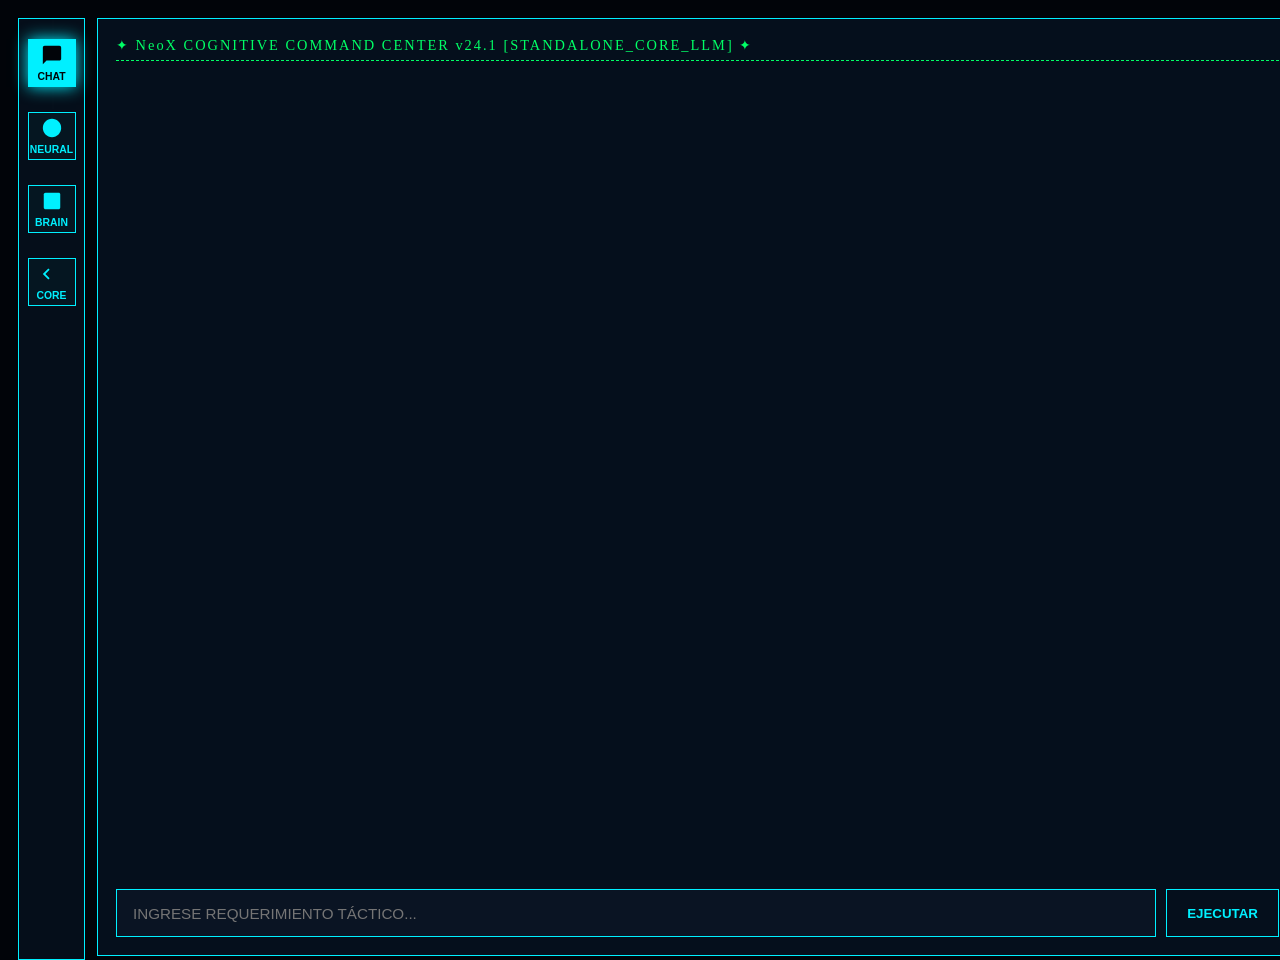
<file: index.html>
<!DOCTYPE html>
<html lang="es">
<head>
    <meta charset="UTF-8">
    <meta name="viewport" content="width=device-width, initial-scale=1.0, maximum-scale=1.0, user-scalable=no">
    <title>NeoX COGNITIVE HUB v24.1</title>
    <link rel="stylesheet" href="style.css?v=24.1">
</head>
<body>
    <div id="hud-layout">
        <!-- Barra elástica de navegación lateral -->
        <div id="sidebar-icons">
            <button class="side-icon-btn active" onclick="window.cambiarPantalla('screen-chat', this)">
                <svg viewBox="0 0 24 24"><path d="M20 2H4c-1.1 0-1.99.9-1.99 2L2 22l4-4h14c1.1 0 2-.9 2-2V4c0-1.1-.9-2-2-2z"/></svg>
                <span>CHAT</span>
            </button>
            <button class="side-icon-btn" onclick="window.cambiarPantalla('screen-neural', this)">
                <svg viewBox="0 0 24 24"><path d="M12 2C6.48 2 2 6.48 2 12s4.48 10 10 10 10-4.48 10-10S17.52 2 12 2z"/></svg>
                <span>NEURAL</span>
            </button>
            <button class="side-icon-btn" onclick="window.cambiarPantalla('screen-brain', this)">
                <svg viewBox="0 0 24 24"><path d="M19 3H5c-1.1 0-2 .9-2 2v14c0 1.1.9 2 2 2h14c1.1 0 2-.9 2-2V5c0-1.1-.9-2-1-2z"/></svg>
                <span>BRAIN</span>
            </button>
            <button class="side-icon-btn" onclick="window.cambiarPantalla('screen-core', this)">
                <svg viewBox="0 0 24 24"><path d="M9.4 16.6L4.8 12l4.6-4.6L8 6l-6 6 6 6 1.4-1.4z"/></svg>
                <span>CORE</span>
            </button>
        </div>
        <div id="main-display">
            <!-- PANTALLA 1: CONEXIÓN COGNITIVA CHAT -->
            <div class="app-screen active" id="screen-chat">
                <div class="cyber-panel">
                    <div class="panel-header">✦ NeoX COGNITIVE COMMAND CENTER v24.1 [STANDALONE_CORE_LLM] ✦</div>
                    <div id="chat-box"></div>
                    <div id="thinking-indicator">> NeoX EVALUANDO INFERENCIA ESTOCÁSTICA EN RED LOCAL...</div>
                    <div id="input-area">
                        <input type="text" id="user-input" placeholder="INGRESE REQUERIMIENTO TÁCTICO..." onkeypress="window.revisarEnter(event)">
                        <button class="btn" onclick="window.enviarMensaje()">EJECUTAR</button>
                    </div>
                </div>
            </div>

            <!-- PANTALLA 2: LIENZO NEURAL INTERACTIVO -->
            <div class="app-screen" id="screen-neural">
                <div class="cyber-panel split-layout">
                    <div class="map-view-box">
                        <div class="panel-header">> GRAPH_NEURAL_3D_LIVE [200_NODOS_CONECTADOS - ESCUDO_TÁCTIL]</div>
                        <canvas id="neuralNet"></canvas>
                        <button id="floating-node-btn" onclick="window.ampliarNeuronaCompleta()">AMPLIAR</button>
                        
                        <div id="hologram-window" class="draggable-popup">
                            <div class="popup-header" id="popup-drag-zone"><span class="popup-title">> NODE_SYNAPSE_DECODE</span><button class="popup-close-btn" onclick="window.cerrarPopup()">X</button></div>
                            <div class="popup-body">
                                <div id="card-content">Toque un lóbulo activo para decodificar sus hilos...</div>
                                <div class="popup-scale-handle" id="popup-resizer"></div>
                            </div>
                        </div>
                    </div>
                    <div class="memory-vault-box">
                        <div class="panel-header">> QUANTUM_VAULT [MEM_ARS]</div>
                        <div id="memory-vault-list"></div>
                    </div>
                </div>
            </div>
            <!-- PANTALLA 3: CONSOLA DE HERRAMIENTAS REALES BRAIN -->
            <div class="app-screen" id="screen-brain">
                <div class="cyber-panel">
                    <div class="panel-header">> BRAIN_ACTIVITY_ANALYTICS & CONSOLE_TOOLS</div>
                    <div class="metrics-grid">
                        <div class="metric-card"><div class="metric-label">PROCESO</div><div class="ring-box" id="load-percentage">100%</div></div>
                        <div class="metric-card"><div class="metric-label">VELOCIDAD ROTACIÓN</div><div class="ring-box" id="speed-indicator" style="color:var(--cyan); border-color:var(--cyan);">1x</div></div>
                        <div class="metric-card wide-card"><div class="metric-label">ENERGÍA_DEL_NÚCLEO</div><div id="active-core">NÚCLEO: STANDALONE_NEOX_LLM</div></div>
                    </div>
                    <div class="panel-header" style="margin-top:20px;">> ACTIVITY_SPECTRUM_LIVE</div>
                    <div id="brain-activity"><div class="bar" style="height:75%;"></div><div class="bar" style="height:35%;"></div><div class="bar" style="height:90%;"></div><div class="bar" style="height:55%;"></div><div class="bar" style="height:80%;"></div></div>
                    
                    <div class="panel-header" style="margin-top:20px;">> CONTROL_INTERFACES [GESTIÓN_EN_CALIENTE]</div>
                    <div class="brain-controls-row">
                        <button class="btn" onclick="window.ajustarVelocidadNodos()">CONMUTAR VELOCIDAD</button>
                        <button class="btn" onclick="window.inyectarNodoPrueba()" style="color:var(--green); border-color:var(--green);">INYECTAR SINAPSIS TEST</button>
                        <button class="btn" onclick="window.forzarRefrescoCachera()" style="color:var(--cyan); border-color:var(--cyan);">FORZAR RECARGA INTEGRAL</button>
                    </div>
                    <button class="btn danger" onclick="window.limpiarMemoria()" style="margin-top:20px; color:var(--red); border-color:var(--red); width:100%;">PURGAR_BANCOS_DE_MEMORIA_MUNDIAL</button>
                </div>
            </div>

            <!-- PANTALLA 4: TERMINAL DE LOGS COGNITIVOS EN VIVO -->
            <div class="app-screen" id="screen-core">
                <div class="cyber-panel" style="background:#000; border-color:var(--green);">
                    <div class="panel-header" style="color:var(--green); border-bottom-color:var(--green);">> NeoX_INTERNAL_REASONING_LOG_STREAM</div>
                    <div id="terminal-stream-log" style="flex:1; overflow-y:auto; color:var(--green); padding:10px; line-height:1.5; white-space:pre-wrap;">[SYSTEM_INIT] Red cuántica unificada v24.1 activa...</div>
                </div>
            </div>
        </div>
    </div>

                                    <!-- PROTOCOLO DE CONEXIÓN INMUNE A LA CACHÉ PERSISTENTE DE CHROME -->
    <script>
        (function() {
            var timestamp = new Date().getTime();
            var scripts = ["stark_brain_v25.js", "popup_controls.js"];
            scripts.forEach(function(src) {
                var s = document.createElement("script");
                s.src = src + "?v=" + timestamp;
                s.async = false;
                document.body.appendChild(s);
            });
        })();
    </script>
</body>
</html>
</file>
<file: style.css>
/* =====================================================================
   NeoX CORE v24.1 - ENTORNO DESBLOQUEADO PARA TABLET ANDROID - PARTE 1
   ===================================================================== */

:root { 
    --cyan: #00f0ff; 
    --green: #00ff66; 
    --red: #ff3333; 
    --bg: #010409; 
    --panel: rgba(6, 16, 30, 0.95); 
}

/* CORRECCIÓN DE BUG: Bloqueo de selección seguro sin romper botones */
body, div, span, p { 
    -webkit-user-select: none;
    user-select: none; 
}

/* Liberación absoluta de los campos de entrada de texto */
input, textarea {
    -webkit-user-select: text !important;
    user-select: text !important;
}

body { 
    background-color: var(--bg); 
    color: var(--cyan); 
    display: flex; 
    flex-direction: row; 
    height: 100vh; 
    height: 100dvh; 
    width: 100vw; 
    overflow: hidden; 
    padding: 10px; 
}

#hud-layout { 
    display: flex; 
    flex-direction: row; 
    width: 100%; 
    height: 100%; 
    gap: 12px; 
}

#sidebar-icons { 
    width: 65px; 
    background: rgba(6, 16, 30, 0.85); 
    border: 1px solid var(--cyan); 
    display: flex; 
    flex-direction: column; 
    align-items: center; 
    padding: 20px 0; 
    gap: 25px; 
    flex-shrink: 0; 
    height: 100%; 
}
.side-icon-btn { 
    width: 48px; 
    height: 48px; 
    background: rgba(0, 240, 255, 0.03); 
    border: 1px solid var(--cyan); 
    color: var(--cyan); 
    cursor: pointer; 
    display: flex; 
    flex-direction: column; 
    align-items: center; 
    justify-content: center; 
    font-size: 0.65em; 
    font-weight: bold; 
    gap: 5px; 
    padding: 2px 0;
    touch-action: manipulation; /* Fuerza el impacto táctil inmediato en Android */
}

.side-icon-btn.active { 
    background: var(--cyan); 
    color: var(--bg); 
    box-shadow: 0 0 15px var(--cyan); 
}

.side-icon-btn svg { 
    width: 22px; 
    height: 22px; 
    fill: currentColor; 
    display: block;
}

#main-display { 
    flex: 1; 
    height: 100%; 
    position: relative; 
    min-width: 0; 
}

.app-screen { 
    display: none; 
    width: 100%; 
    height: 100%; 
    position: absolute; 
    top: 0; 
    left: 0; 
}

.app-screen.active { 
    display: flex; 
}

.cyber-panel { 
    background: var(--panel); 
    border: 1px solid var(--cyan); 
    display: flex; 
    flex-direction: column; 
    padding: 18px; 
    position: relative; 
    width: 100%; 
    height: 100%; 
}

.panel-header { 
    color: var(--green); 
    font-size: 0.9em; 
    letter-spacing: 2px; 
    border-bottom: 1px dashed var(--green); 
    padding-bottom: 6px; 
    margin-bottom: 12px; 
    flex-shrink: 0; 
}

.split-layout { 
    display: flex; 
    flex-direction: row; 
    gap: 12px; 
    height: 100%; 
}

.map-view-box { 
    flex: 1; 
    display: flex; 
    flex-direction: column; 
    position: relative; 
    height: 100%; 
    min-width: 0; 
}

canvas { 
    width: 100%; 
    flex: 1; 
    display: block; 
    background: rgba(0, 0, 0, 0.4); 
    border: 1px solid var(--cyan); 
    touch-action: none; 
}
.draggable-popup { 
    position: absolute; 
    top: 25px; 
    left: 25px; 
    width: 290px; 
    height: 240px; 
    min-width: 220px; 
    min-height: 160px; 
    background: rgba(2, 8, 16, 0.98); 
    border: 1px solid var(--cyan); 
    box-shadow: 0 0 25px rgba(0, 240, 255, 0.2);
    display: flex; 
    flex-direction: column; 
    z-index: 1000; 
    overflow: hidden; 
    display: none; 
    touch-action: none; 
}

.popup-header { 
    background: rgba(0, 240, 255, 0.15); 
    padding: 10px 14px; 
    display: flex; 
    justify-content: space-between; 
    align-items: center; 
    border-bottom: 1px solid var(--cyan); 
    cursor: move; 
    touch-action: none; 
}

.popup-title { 
    color: var(--cyan); 
    font-weight: bold; 
    font-size: 0.8em; 
}

.popup-close-btn { 
    background: transparent; 
    border: none; 
    color: var(--red); 
    font-weight: bold; 
    cursor: pointer; 
    padding: 4px 8px; 
    font-size: 1.2em; 
}

.popup-body { 
    flex: 1; 
    padding: 14px; 
    overflow-y: auto; 
    font-size: 0.85em; 
    color: #e6edf3; 
    line-height: 1.5; 
    position: relative; 
}

.popup-scale-handle { 
    position: absolute; 
    bottom: 0; 
    right: 0; 
    width: 22px; 
    height: 22px; 
    background: linear-gradient(135deg, transparent 55%, var(--cyan) 55%); 
    cursor: se-resize; 
    touch-action: none; 
    z-index: 1001; 
}

#floating-node-btn { 
    position: absolute; 
    display: none; 
    z-index: 1005; 
    background: rgba(0, 255, 102, 0.95); 
    color: #000; 
    border: 1px solid var(--green); 
    padding: 6px 12px; 
    font-size: 0.75em; 
    font-weight: bold; 
    cursor: pointer; 
    border-radius: 3px; 
    box-shadow: 0 0 12px var(--green); 
}

.memory-vault-box { 
    width: 230px; 
    display: flex; 
    flex-direction: column; 
    flex-shrink: 0; 
    height: 100%; 
    background: rgba(0, 0, 0, 0.25); 
    border-left: 1px dashed rgba(0, 240, 255, 0.2); 
    padding-left: 12px; 
}

#memory-vault-list { 
    flex: 1; 
    overflow-y: auto; 
    display: flex; 
    flex-direction: column; 
    gap: 8px; 
}

.memory-item { 
    background: rgba(0, 240, 255, 0.03); 
    border: 1px solid rgba(0, 240, 255, 0.2); 
    padding: 8px; 
    font-size: 0.75em; 
}

#chat-box { 
    flex: 1; 
    overflow-y: auto; 
    display: flex; 
    flex-direction: column; 
    gap: 12px; 
    padding: 10px; 
}

.msg { 
    padding: 12px 16px; 
    max-width: 85%; 
    font-size: 0.9em; 
    line-height: 1.4; 
}

.user { 
    border: 1px solid var(--green); 
    align-self: flex-end; 
    background: rgba(0, 255, 102, 0.03); 
}

.neox { 
    border: 1px solid var(--cyan); 
    align-self: flex-start; 
    background: rgba(0, 240, 255, 0.03); 
}

.prefix { 
    font-weight: bold; 
    display: block; 
    margin-bottom: 4px; 
    font-size: 0.75em; 
}

.user .prefix { color: var(--green); } 
.neox .prefix { color: var(--cyan); }

#thinking-indicator { 
    display: none; 
    color: var(--cyan); 
    font-size: 0.85em; 
    padding: 6px 10px; 
}

#input-area { 
    display: flex; 
    gap: 10px; 
    height: 48px; 
    flex-shrink: 0; 
    width: 100%; 
}

input { 
    flex: 1; 
    background: rgba(11, 21, 36, 0.95); 
    border: 1px solid var(--cyan); 
    color: var(--green); 
    padding: 0 16px; 
    outline: none; 
    font-size: 0.95em; 
    user-select: text !important; 
}

.btn { 
    background: transparent; 
    border: 1px solid var(--cyan); 
    color: var(--cyan); 
    padding: 0 20px; 
    cursor: pointer; 
    font-weight: bold; 
    touch-action: manipulation;
}

.metrics-grid { 
    display: flex; 
    flex-direction: row; 
    gap: 12px; 
    flex-shrink: 0; 
}

.metric-card { 
    flex: 1; 
    background: rgba(0, 0, 0, 0.3); 
    border: 1px solid rgba(0, 240, 255, 0.15); 
    padding: 12px; 
    display: flex; 
    flex-direction: column; 
    align-items: center; 
    gap: 8px; 
}

.wide-card { 
    flex: 1.5; 
    justify-content: center; 
}

.metric-label { 
    font-size: 0.7em; 
    color: rgba(0, 240, 255, 0.6); 
    text-align: center; 
}

.ring-box { 
    width: 52px; 
    height: 52px; 
    border: 2px dotted var(--green); 
    border-radius: 50%; 
    display: flex; 
    align-items: center; 
    justify-content: center; 
    font-size: 0.8em; 
    color: var(--green); 
}

#active-core { 
    font-size: 0.85em; 
    text-align: center; 
    color: var(--cyan); 
}

#brain-activity { 
    height: 100px; 
    display: flex; 
    align-items: flex-end; 
    justify-content: space-between; 
    padding: 12px; 
    background: rgba(0, 0, 0, 0.4); 
    border: 1px solid rgba(0, 240, 255, 0.15); 
}

.bar { 
    width: 8px; 
    background-color: var(--cyan); 
    box-shadow: 0 0 8px var(--cyan);
    transition: height 0.3s ease; 
}

.brain-controls-row { 
    display: flex; 
    gap: 12px; 
    margin-top: 15px; 
    flex-wrap: wrap; 
}

.brain-controls-row .btn { 
    padding: 10px 14px; 
    font-size: 0.8em; 
}
</file>
